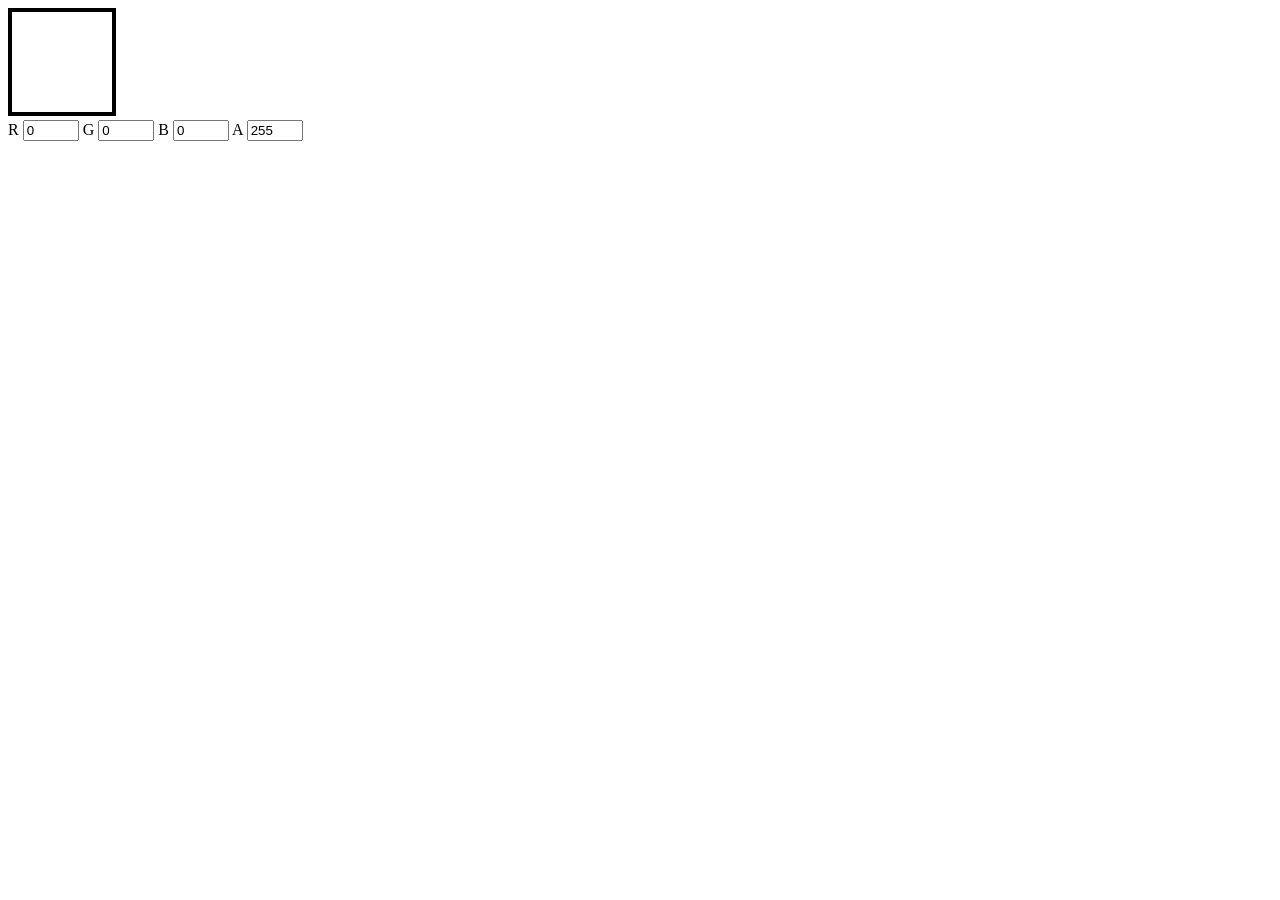
<file: TP01/Ej03/index.html>
<!DOCTYPE html>
<html lang="en">
<head>
    <meta charset="UTF-8">
    <meta name="viewport" content="width=device-width, initial-scale=1.0">
    <title>TP01 Ej03</title>
</head>
<body>
    
    <canvas style="border: solid 4px black" id="js-canvas" width="100" height="100"></canvas>

    <form action="GET">
        <label for="">R</label>
        <input class="js-canvas_color" type="number" max="255" min="0" value="0">
        <label for="">G</label>
        <input class="js-canvas_color" type="number" max="255" min="0" value="0">
        <label for="">B</label>
        <input class="js-canvas_color" type="number" max="255" min="0" value="0">
        <label for="">A</label>
        <input class="js-canvas_color" type="number" max="255" min="0" value="255">
    </form>

    <script type="text/javascript" src="main.js"></script>
</body>
</html>
</file>
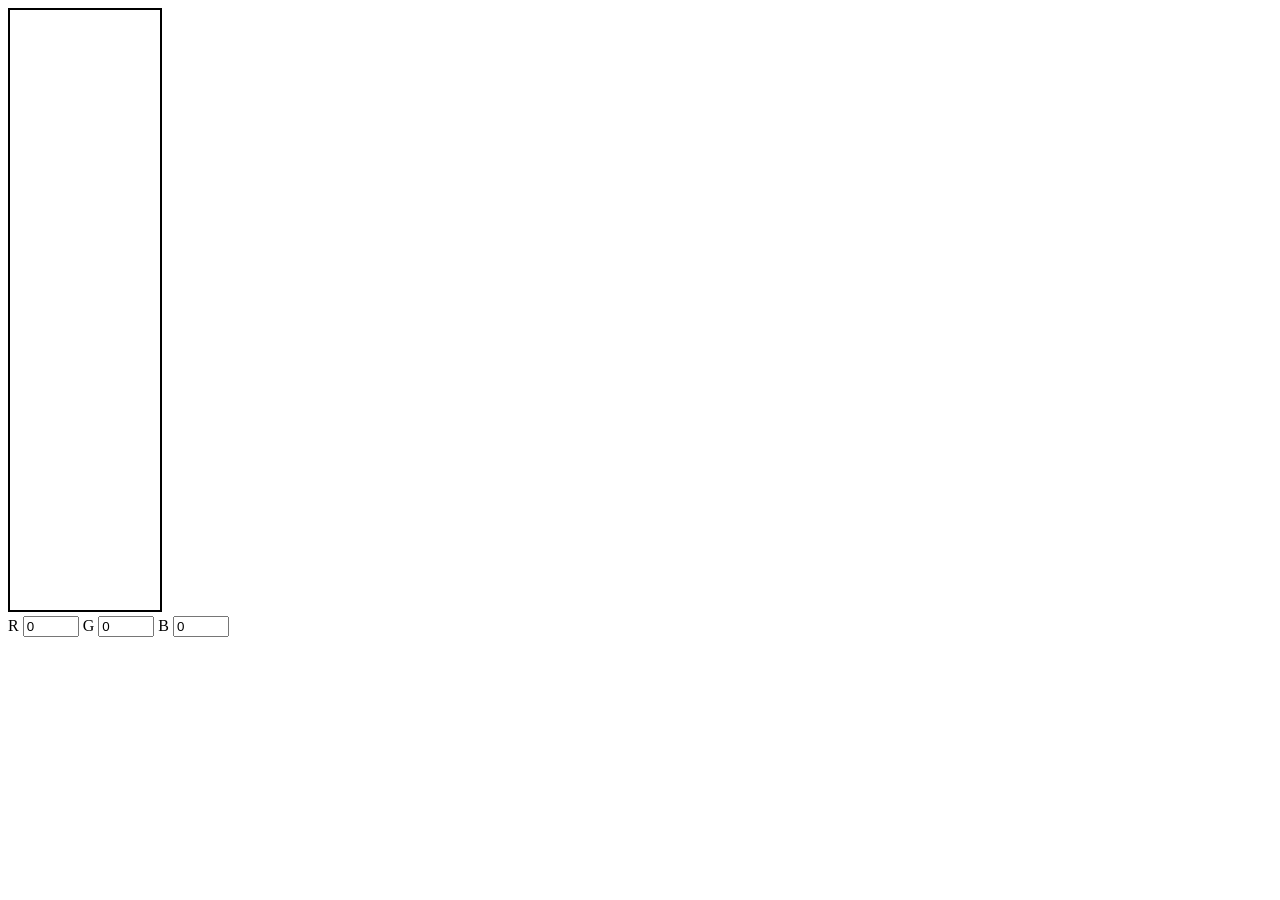
<file: TP01/Ej04/index.html>
<!DOCTYPE html>
<html lang="en">
<head>
    <meta charset="UTF-8">
    <meta name="viewport" content="width=device-width, initial-scale=1.0">
    <title>TP01 Ej04</title>
</head>
<body>
    
    <canvas id="js-canvas" style="border: solid black 2px" width="150" height="600"></canvas>

    <form action="GET">
        <label for="">R</label>
        <input class="js-canvas_color" type="number" max="255" min="0" value="0">
        <label for="">G</label>
        <input class="js-canvas_color" type="number" max="255" min="0" value="0">
        <label for="">B</label>
        <input class="js-canvas_color" type="number" max="255" min="0" value="0">
    </form>

    <script type="text/javascript" src="main.js"></script>
</body>
</html>
</file>
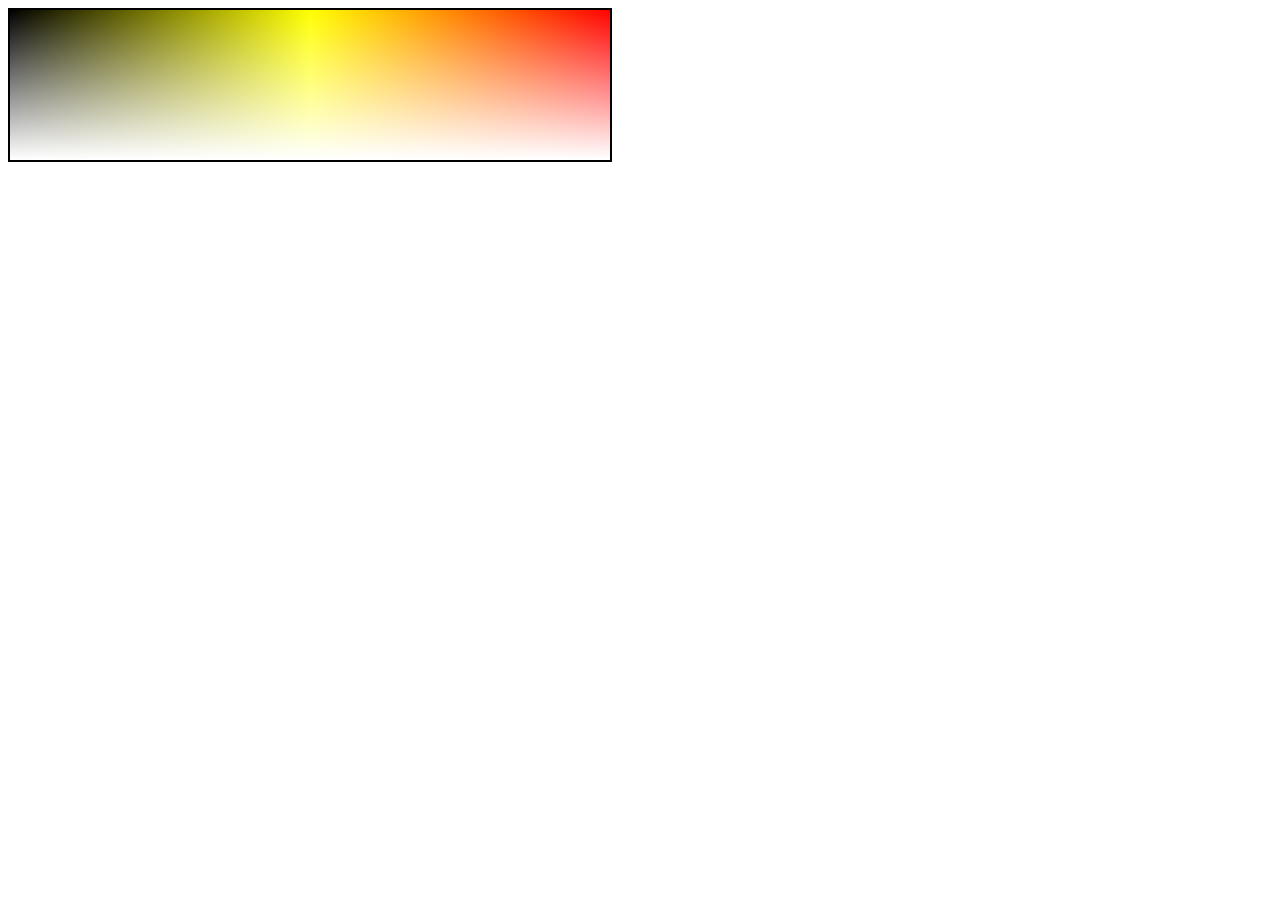
<file: TP01/Ej05/index.html>
<!DOCTYPE html>
<html lang="en">
<head>
    <meta charset="UTF-8">
    <meta name="viewport" content="width=device-width, initial-scale=1.0">
    <title>TP01 Ej05</title>
</head>
<body>
    
    <canvas id="js-canvas" style="border: solid black 2px" width="600" height="150"></canvas>

    <script type="text/javascript" src="main.js"></script>
</body>
</html>
</file>
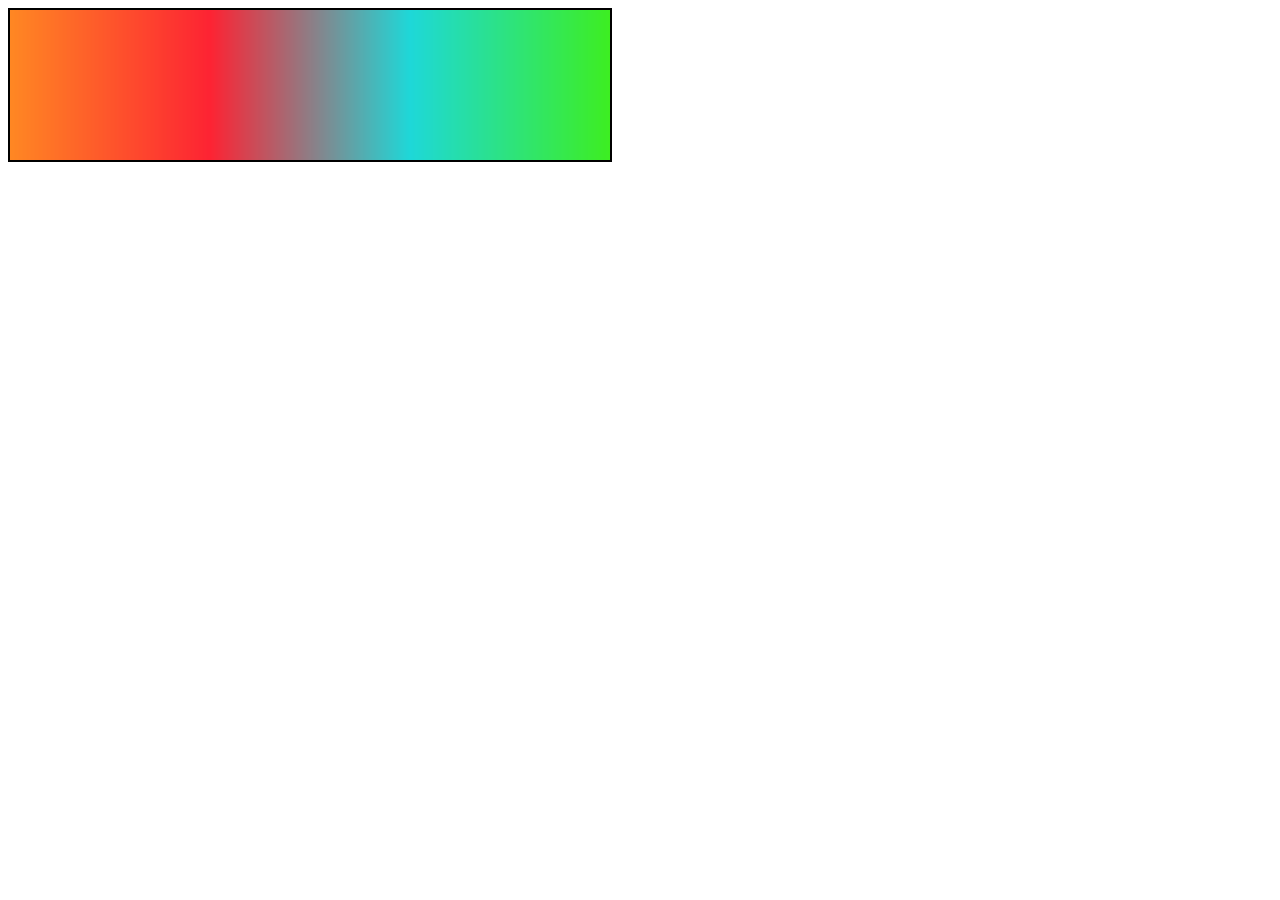
<file: TP01/Ej06/index.html>
<!DOCTYPE html>
<html lang="en">
<head>
    <meta charset="UTF-8">
    <meta name="viewport" content="width=device-width, initial-scale=1.0">
    <title>TP01 Ej06</title>
</head>
<body>
    
    <canvas id="js-canvas" style="border: solid black 2px" width="600" height="150"></canvas>

    <script type="text/javascript" src="main.js"></script>
</body>
</html>
</file>
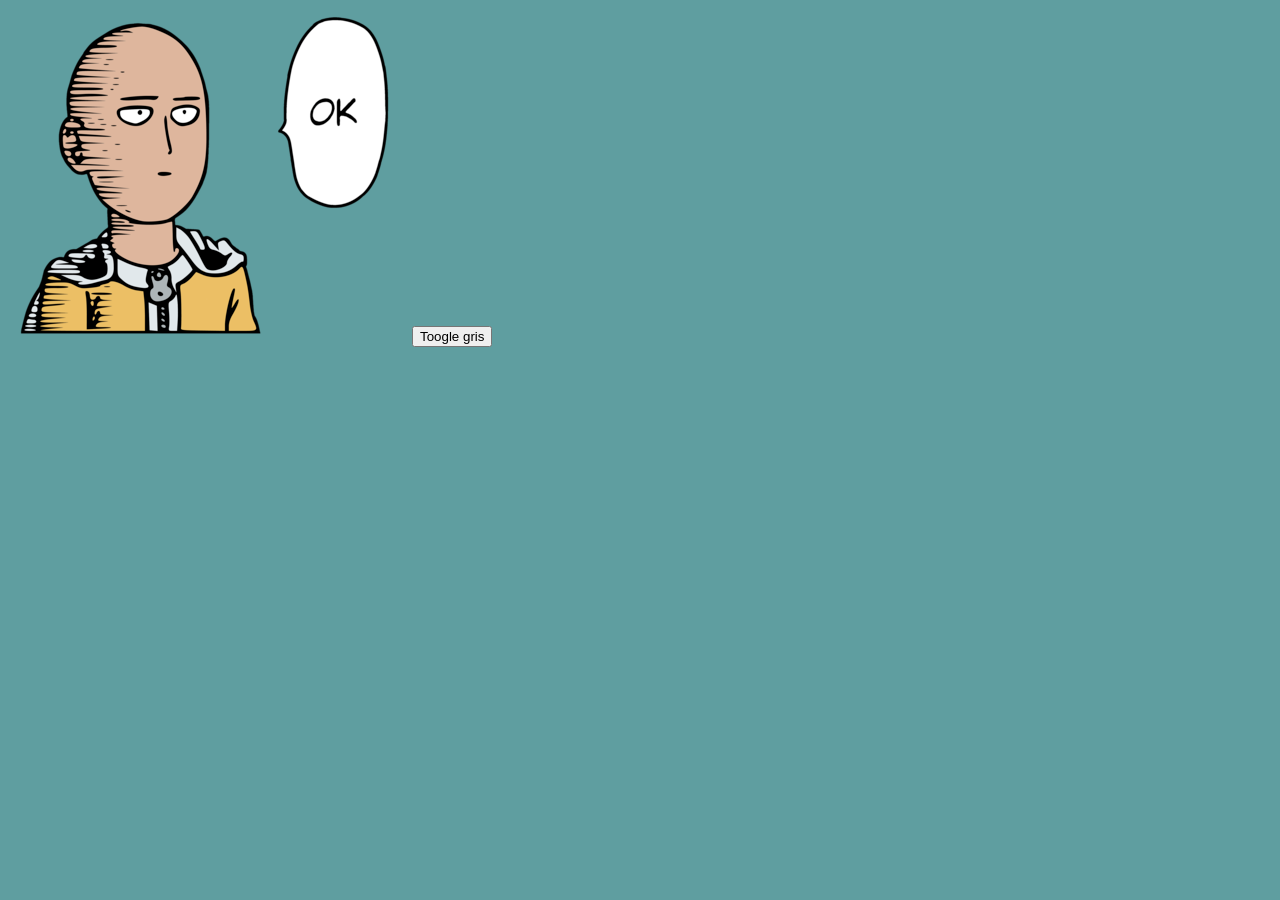
<file: TP01/Ej07/index.html>
<!DOCTYPE html>
<html lang="en">
<head>
    <meta charset="UTF-8">
    <meta name="viewport" content="width=device-width, initial-scale=1.0">
    <title>TP01 Ej06</title>
</head>
<body style="background-color: cadetblue;">
    
    <canvas id="js-canvas"></canvas>

    <button id="js-toogle_gris">Toogle gris</button>

    <script type="text/javascript" src="main.js"></script>
</body>
</html>
</file>
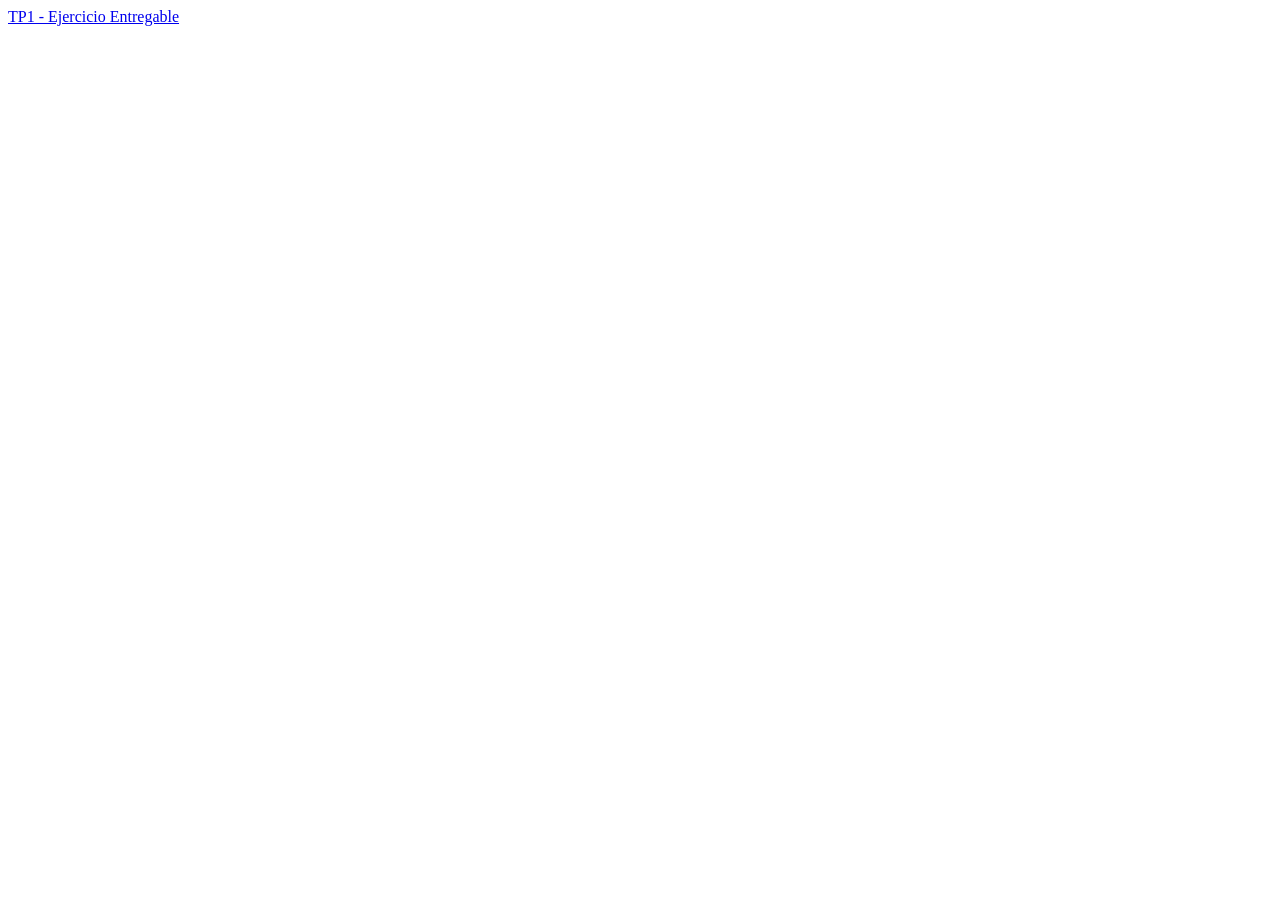
<file: TP01/Entregable/index.html>
<!DOCTYPE html>
<html lang="en">
<head>
    <meta charset="UTF-8">
    <meta name="viewport" content="width=device-width, initial-scale=1.0">
    <title>Lista de entregables</title>
</head>
<body>
    <a href="html/entregable01.html">TP1 - Ejercicio Entregable</a>
    
</body>
</html>
</file>
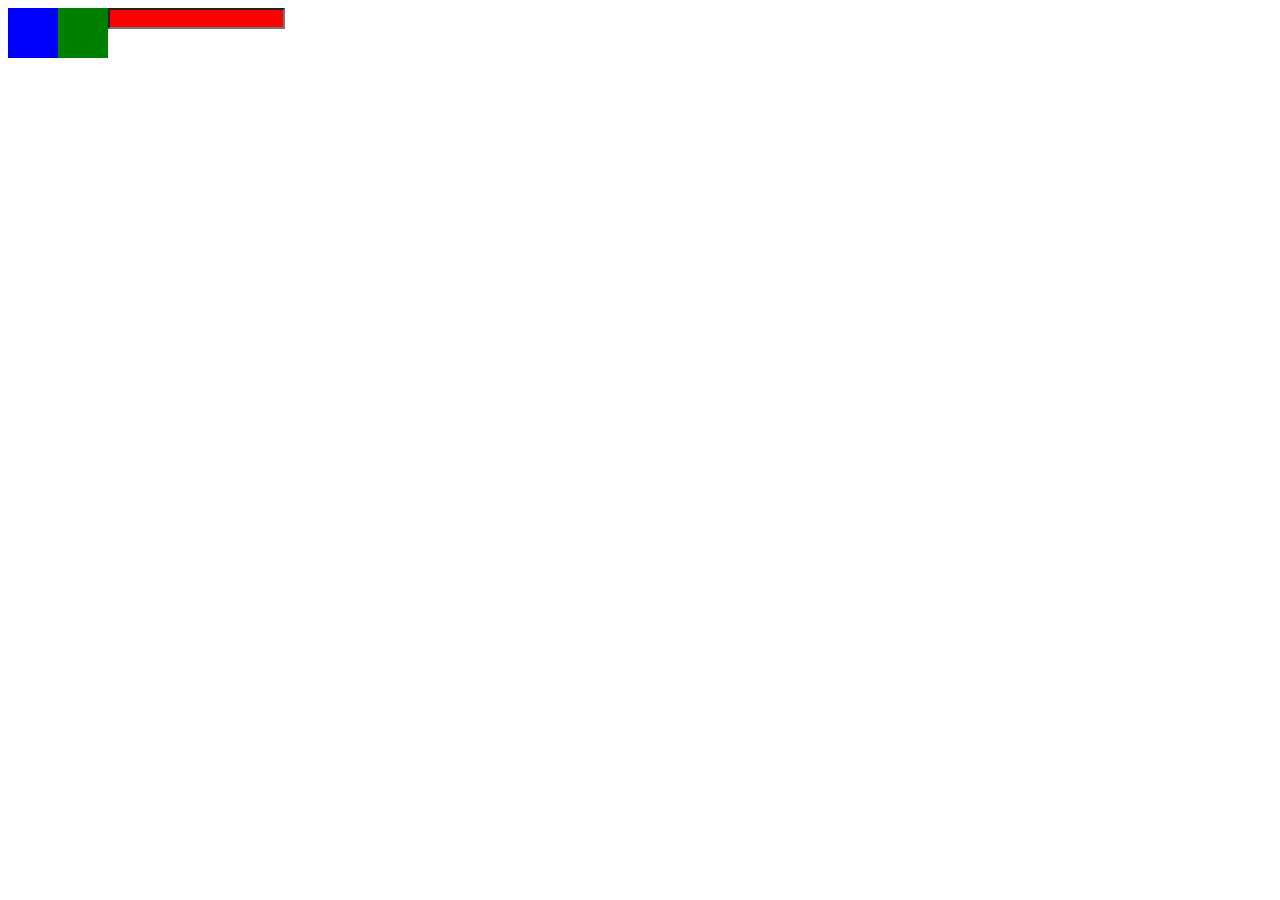
<file: TP03/Ej04/index.html>
<!DOCTYPE html>
<html lang="en">
<head>
    <meta charset="UTF-8">
    <meta name="viewport" content="width=device-width, initial-scale=1.0">
    <title>TP3 Ej04</title>
    <link rel="stylesheet" href="master.css">
</head>
<body>
    <div id="div_hover"></div>
    <div id="div_active"></div>
    <div id="div_focus">
        <input type="text">
    </div>
    
</body>
</html>
</file>
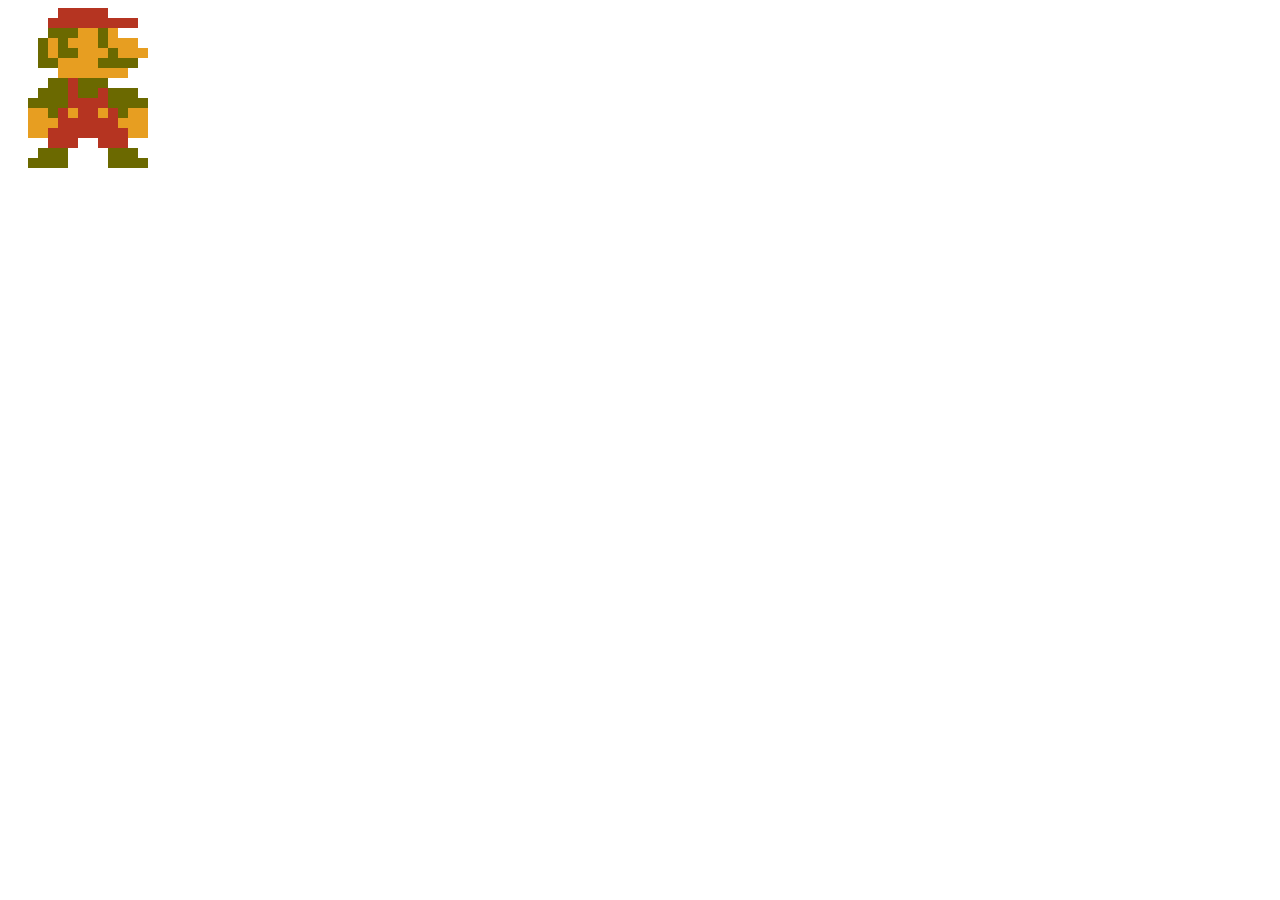
<file: TP03/Ej05/index.html>
<!DOCTYPE html>
<html lang="en">
<head>
    <meta charset="UTF-8">
    <meta name="viewport" content="width=device-width, initial-scale=1.0">
    <title>TP3 Ej05</title>
    <link rel="stylesheet" href="master.css">
</head>
<body>
    <div id="div_mario">

    </div>
    
</body>
</html>
</file>
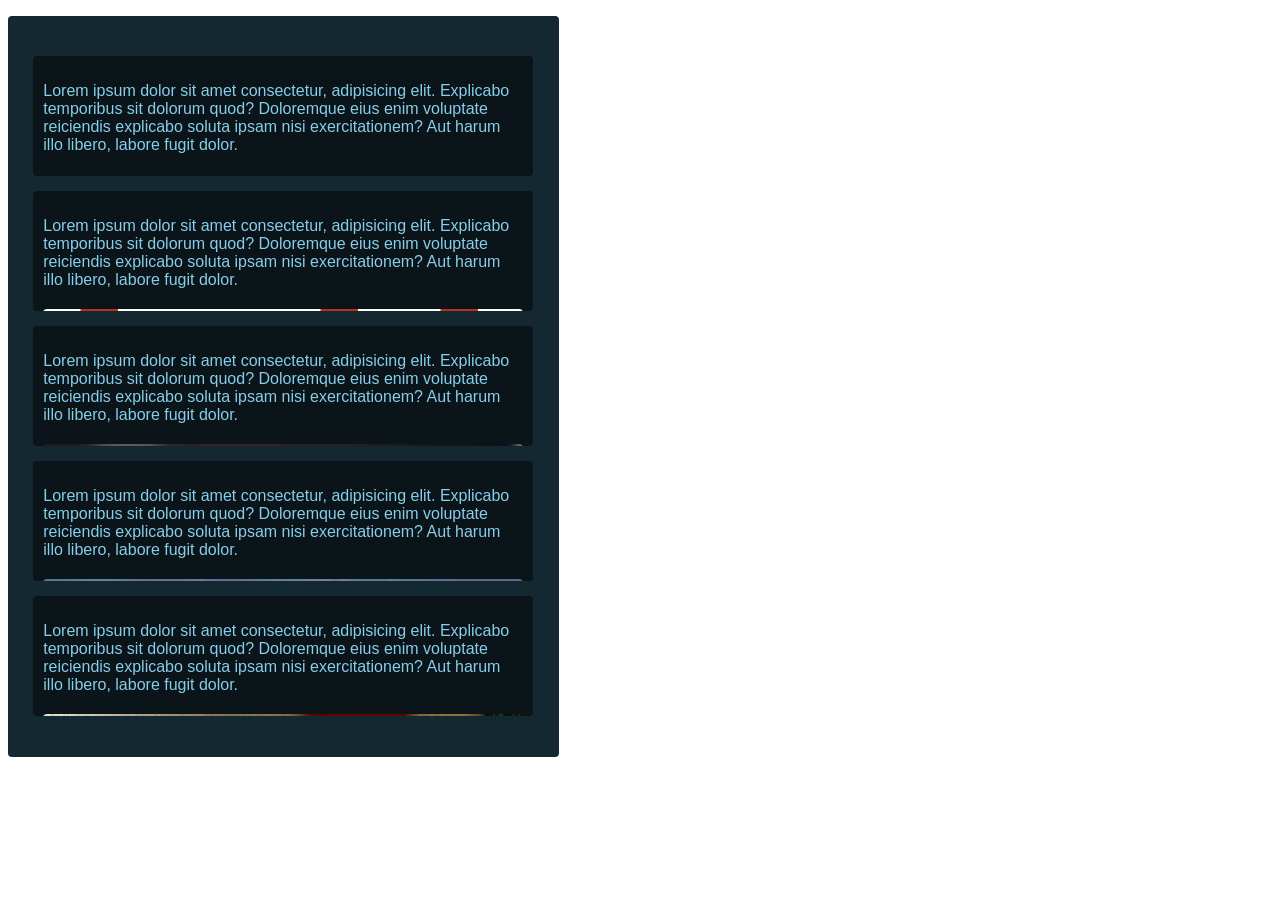
<file: TP03/Ej07/index.html>
<!DOCTYPE html>
<html lang="en">

<head>
    <meta charset="UTF-8">
    <meta name="viewport" content="width=device-width, initial-scale=1.0">
    <title>TP3 Ej07</title>
    <link rel="stylesheet" href="master.css">
</head>

<body>
    <ul id="acordeon">
        <li>
            <p>Lorem ipsum dolor sit amet consectetur, adipisicing elit. Explicabo temporibus sit dolorum quod?
                Doloremque
                eius enim voluptate reiciendis explicabo soluta ipsam nisi exercitationem? Aut harum illo libero, labore
                fugit dolor.</p>
            <div class="acordeon_hidden_content">
                <table>
                    <thead>
                        <tr>
                            <th>section1</th>
                            <th>section2</th>
                            <th>section3</th>
                            <th>section4</th>
                        </tr>
                    </thead>
                    <tbody>
                        <tr>
                            <td>Data A_1</td>
                            <td>Data A_2</td>
                            <td>Data A_3</td>
                            <td>Data A_4</td>
                        </tr>
                        <tr>
                            <td>Data B_1</td>
                            <td>Data B_2</td>
                            <td>Data B_3</td>
                            <td>Data B_4</td>
                        </tr>
                        <tr>
                            <td>Data C_1</td>
                            <td>Data C_2</td>
                            <td>Data C_3</td>
                            <td>Data C_4</td>
                        </tr>
                        <tr>
                            <td>Data D_1</td>
                            <td>Data D_2</td>
                            <td>Data D_3</td>
                            <td>Data D_4</td>
                        </tr>
                    </tbody>
                </table>
            </div>
        </li>
        <li>
            <p>Lorem ipsum dolor sit amet consectetur, adipisicing elit. Explicabo temporibus sit dolorum quod?
                Doloremque
                eius enim voluptate reiciendis explicabo soluta ipsam nisi exercitationem? Aut harum illo libero, labore
                fugit dolor.</p>
            <div class="acordeon_hidden_content">
                <img src="../img/mario_spritesheet.png" alt="">
            </div>
        </li>
        <li>
            <p>Lorem ipsum dolor sit amet consectetur, adipisicing elit. Explicabo temporibus sit dolorum quod?
                Doloremque
                eius enim voluptate reiciendis explicabo soluta ipsam nisi exercitationem? Aut harum illo libero, labore
                fugit dolor.</p>
            <div class="acordeon_hidden_content">
                <img src="../img/Ej07/1460837860_Rogue_Hunter.jpg" alt="">
            </div>
        </li>
        <li>
            <p>Lorem ipsum dolor sit amet consectetur, adipisicing elit. Explicabo temporibus sit dolorum quod?
                Doloremque
                eius enim voluptate reiciendis explicabo soluta ipsam nisi exercitationem? Aut harum illo libero, labore
                fugit dolor.</p>
            <div class="acordeon_hidden_content">
                <img src="../img/Ej07/madeline-wallpaper.jpg" alt="">
            </div>
        </li>
        <li>
            <p>Lorem ipsum dolor sit amet consectetur, adipisicing elit. Explicabo temporibus sit dolorum quod?
                Doloremque
                eius enim voluptate reiciendis explicabo soluta ipsam nisi exercitationem? Aut harum illo libero, labore
                fugit dolor.</p>
            <div class="acordeon_hidden_content">
                <img src="../img/Ej07/flashback toad.webp" alt="">
            </div>
        </li>

    </ul>

</body>

</html>
</file>
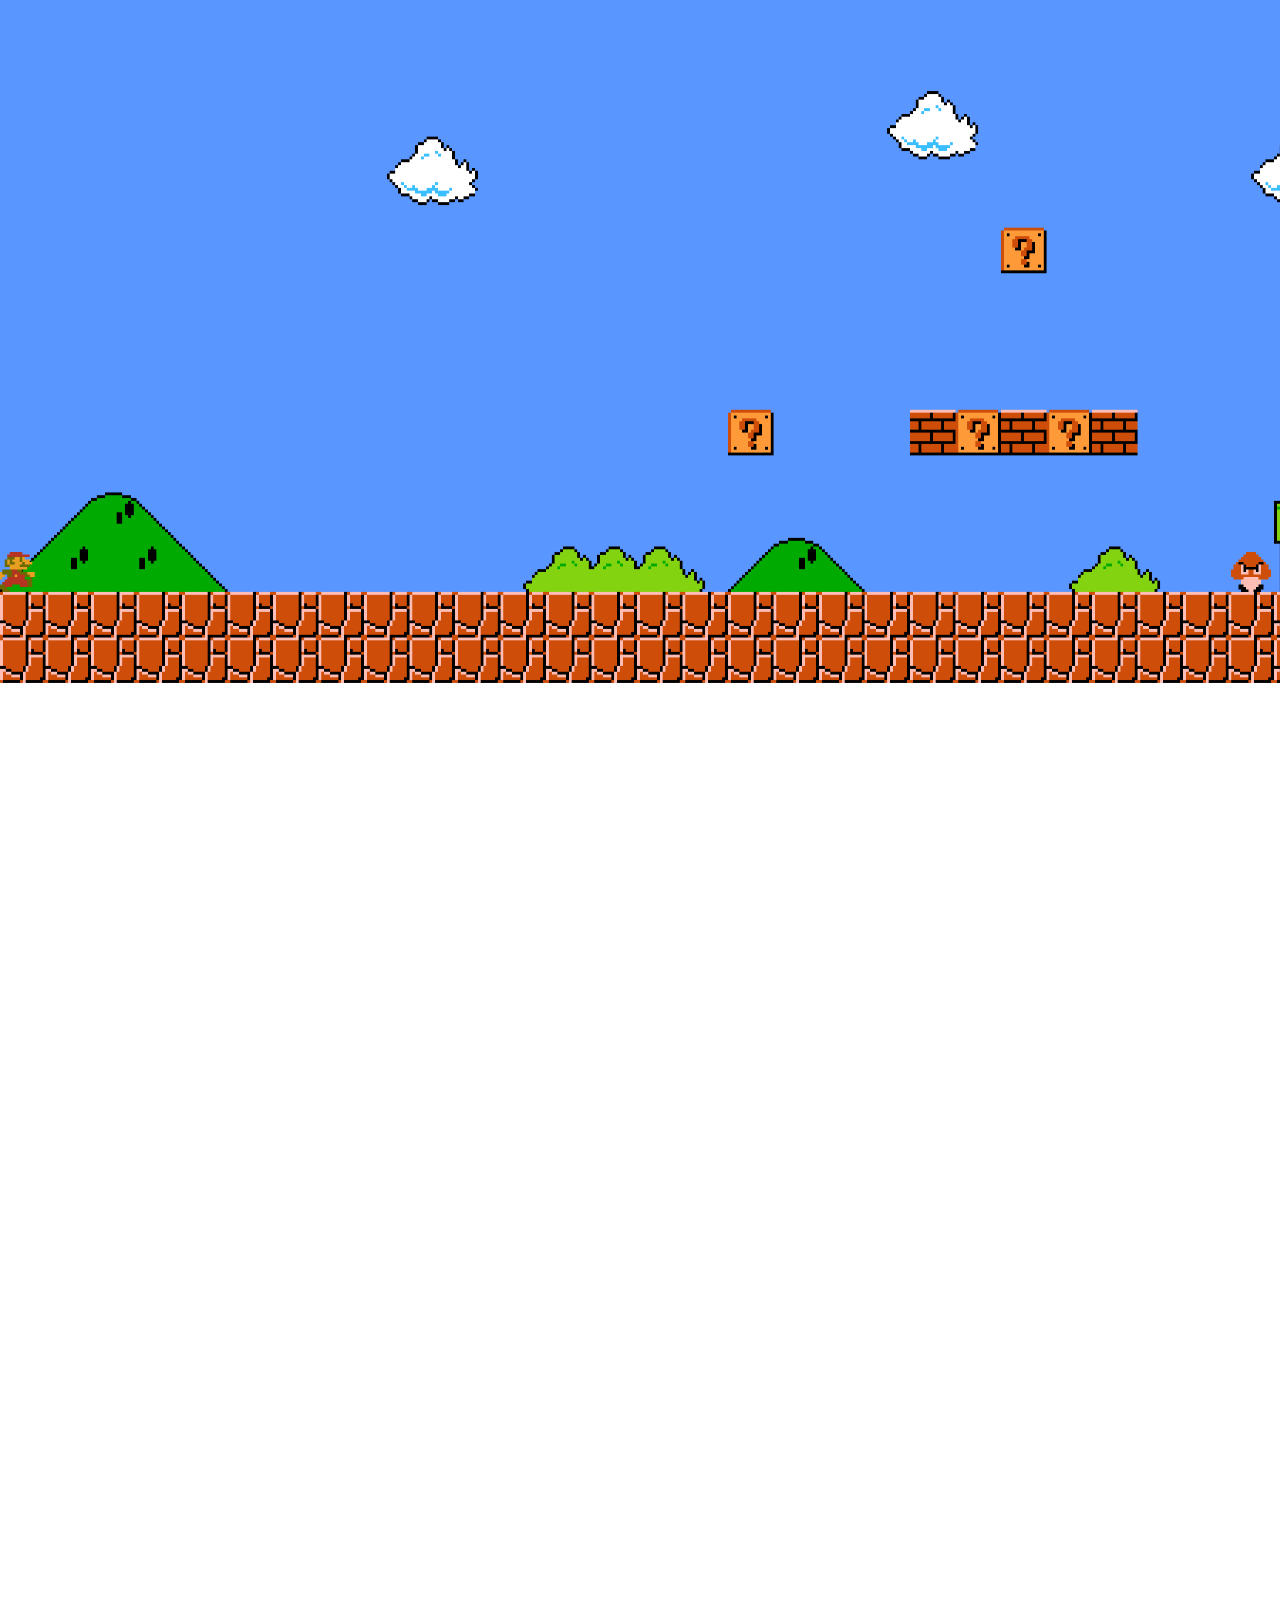
<file: TP03/Ej08/index.html>
<!DOCTYPE html>
<html lang="en">

<head>
    <meta charset="UTF-8">
    <meta name="viewport" content="width=device-width, initial-scale=1.0">
    <title>TP3 Ej08</title>
    <link rel="stylesheet" href="master.css">
</head>

<body>
    <div id="position_helper"></div>
    <img id="mario" src="../img/Ej08/mario_corriendo.png" alt="">
    <img id="honguito" src="../img/Ej08/honguito.png" alt="">
    <img id="background" src="../img/Ej08/mario_completo.png" alt="">
    <script src="main.js"></script>
</body>

</html>
</file>
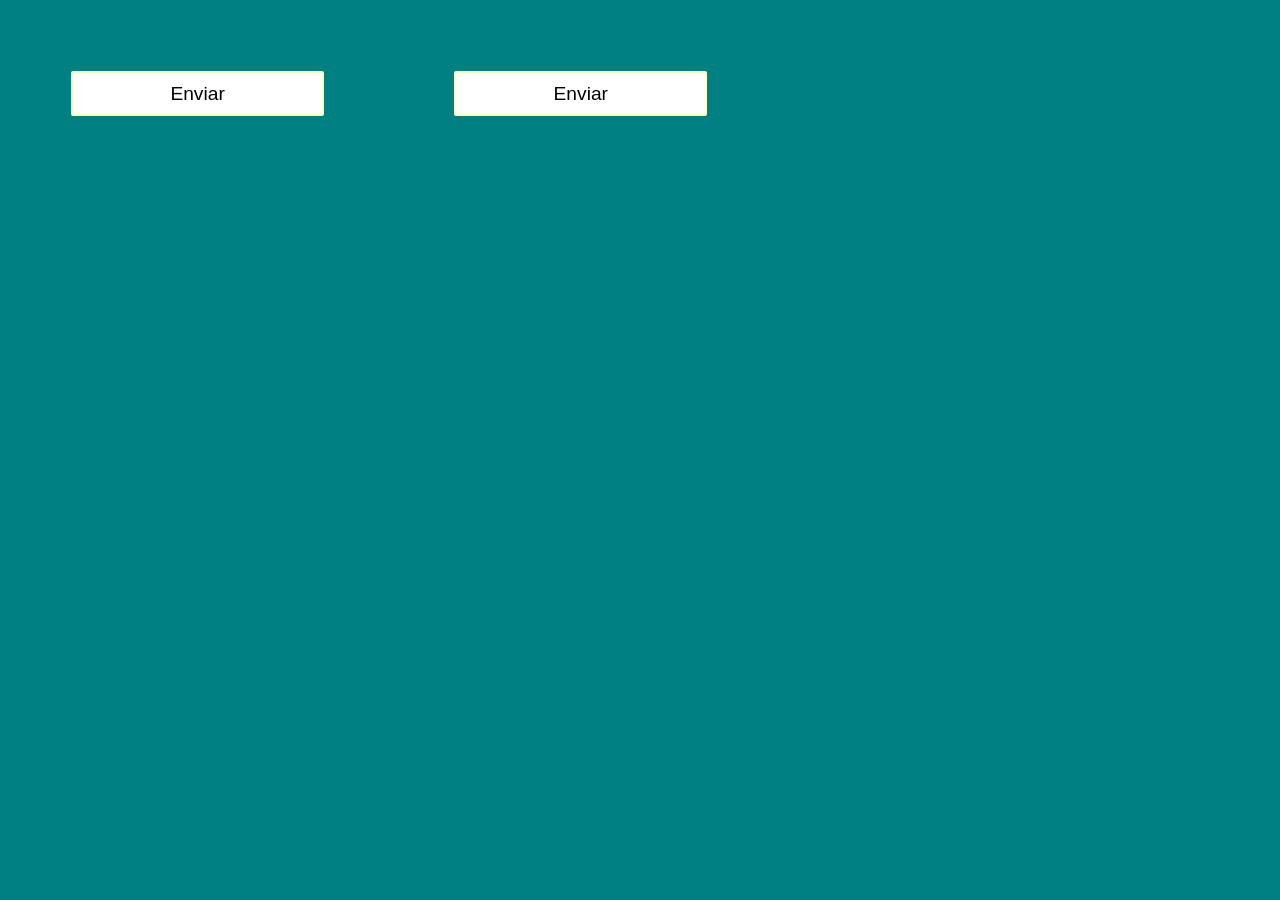
<file: TP03/Ej09/index.html>
<!DOCTYPE html>
<html lang="en">
<head>
    <meta charset="UTF-8">
    <meta name="viewport" content="width=device-width, initial-scale=1.0">
    <title>TP3 Ej09</title>
    <link rel="stylesheet" href="master.css">
</head>
<body>
    <button id="button_progress_1">
        <div id="bar_progress_1"></div>
        <p>Enviar</p>
    </button>


    <button id="button_progress_2">
        <div id="bar_progress_2"></div>
        <p>Enviar</p>
    </button>
    

    <script src="main.js"></script>
</body>
</html>
</file>
<file: TP03/Ej04/master.css>
div{
    width: 50px;
    height: 50px;
    float: left;
}
#div_hover{

    background-color: blue;
    transition: background-color .5s ease-out;
}
#div_hover:hover{

    background-color: indigo;
    transition: background-color .5s ease-in;
}
#div_focus input{
    transform-origin: 0 0 0;
    background-color: red;
    transition: transform .5s ease-in;
}
#div_focus input:focus{
    transform: scaleY(2);
    transition: transform .5s ease-out;
}

#div_active{

    transform: rotate(0);
    background-color: green;
    transition: transform .7s ease-out;
}
#div_active:active{
    transform: rotate(45deg);
    transition: transform .7s ease-in;
}
/* 
@keyframes easeOutElastic{
    0%{transform: scaleY(1);}
    10%{transform: scaleY(3.7);}
    11%{transform: scaleY(4);}
    12%{transform: scaleY(3.8);}
    16%{transform: scaleY(2.8);}
    18%{transform: scaleY(2.7);}
    20%{transform: scaleY(2.8);}
    45%{transform: scaleY(3.2);}
    55%{transform: scaleY(2.9);}
    100%{transform: scaleY(3);}
} */
</file>
<file: TP03/Ej05/master.css>
#div_mario{
    width: 160px;
    height: 160px;
    background-image: url("../img/mario_spritesheet.png");
    animation: marioCorriendo .3s steps(4) infinite;

}

@keyframes marioCorriendo{
    from{background-position-x: 0px;}
    to{background-position-x: 640px;}
}
</file>
<file: TP03/Ej07/master.css>
body{
    font-family: sans-serif;
    color: skyblue;
}

#acordeon{
    border-radius: 4px;
    width: 500px;
    height: auto;
    background-color: rgb(20,40,50);
    list-style: none;
    padding: 2%;
}
#acordeon li{
    overflow: hidden;
    height: auto;
    max-height: 100px;
    padding: 2%;
    margin: 3% 0;
    border-radius: 4px;
    background-color: rgb(10,20,25);
    transition: background-color .3s ease-in,max-height 1.5s ease-in;
}

#acordeon li:hover{
    height: auto;
    max-height: 100px;
    background-color: rgb(30,55,70);
    transition: background-color .3s ease-in,max-height .6s ease-out;
}
#acordeon li:active{
    overflow: show;
    height: auto;
    max-height: 600px;
    transition: background-color .3s ease-in,max-height .4s ease-out;
}
.acordeon_hidden_content{
    margin-top: 20px;
}
.acordeon_hidden_content img{
    border-radius: 4px;
    width: 100%;
}
</file>
<file: TP03/Ej08/master.css>
body{
    width: 100%;
    height: 2400px;
    overflow-x: hidden;
}
#postion_helper{
    position: absolute;
    top: 0;
    height: 1px;
    z-index: 0;
}
#background{
    width: 1365px;
    position: fixed;
    top: 0;
    left: 0;
    z-index: 0;
}
#mario{
    width: 40px;
    position: fixed;
    top: 552px;
    /* left: 0; */
    z-index: 1;
}
#honguito{
    width: 40px;
    position: fixed;
    top: 552px;
    left: 1200px;
    z-index: 1;
}
</file>
<file: TP03/Ej09/master.css>
body{
    background-color: teal;
}

#button_progress_1{
    position: relative;
    margin: 5%;
    width: 20%;
    height: 45px;
    color: black;
    font-size: larger;
    background-color:white;
    border-radius: 2px;
    border: 2px solid rgb(255, 255, 190);
    overflow: hidden;

}
button{
text-align: center;
vertical-align: text-top;
}
button p{
    margin: 0;
    padding: 0;
    z-index: 2;
    /* display: inline-block; */
}


#button_progress_1:active{
    border: inherit;
}
#bar_progress_1{
    position: absolute;
    top: 0;
    left: 0;
    width: 0;
    height: 100%;
    background-color: rgba(0,180,0, 0.4);
    z-index: 1;
}
.loading{

    animation: barra_progreso 5s linear infinite,background_moving_barra .3s linear infinite;
}

#button_progress_2{
    position: relative;
    margin: 5%;
    width: 20%;
    height: 45px;
    color: black;
    font-size: larger;
    background-color:white;
    border-radius: 2px;
    border: 2px solid rgb(255, 255, 190);
    overflow: hidden;
}
#bar_progress_2{
    position: absolute;
    top: 0;
    left: 0;
    width: 0;
    height: 100%;
    background-color: red;
    background-image: url("../img/Ej09/background_carga.png");
    z-index: 1;
}

@keyframes barra_progreso{
    from{width: 0;}
    to{width: 100%;}
}
@keyframes background_moving_barra{
    from{background-position-x: 0;}
    to{background-position-x: 32px;}
}
</file>
